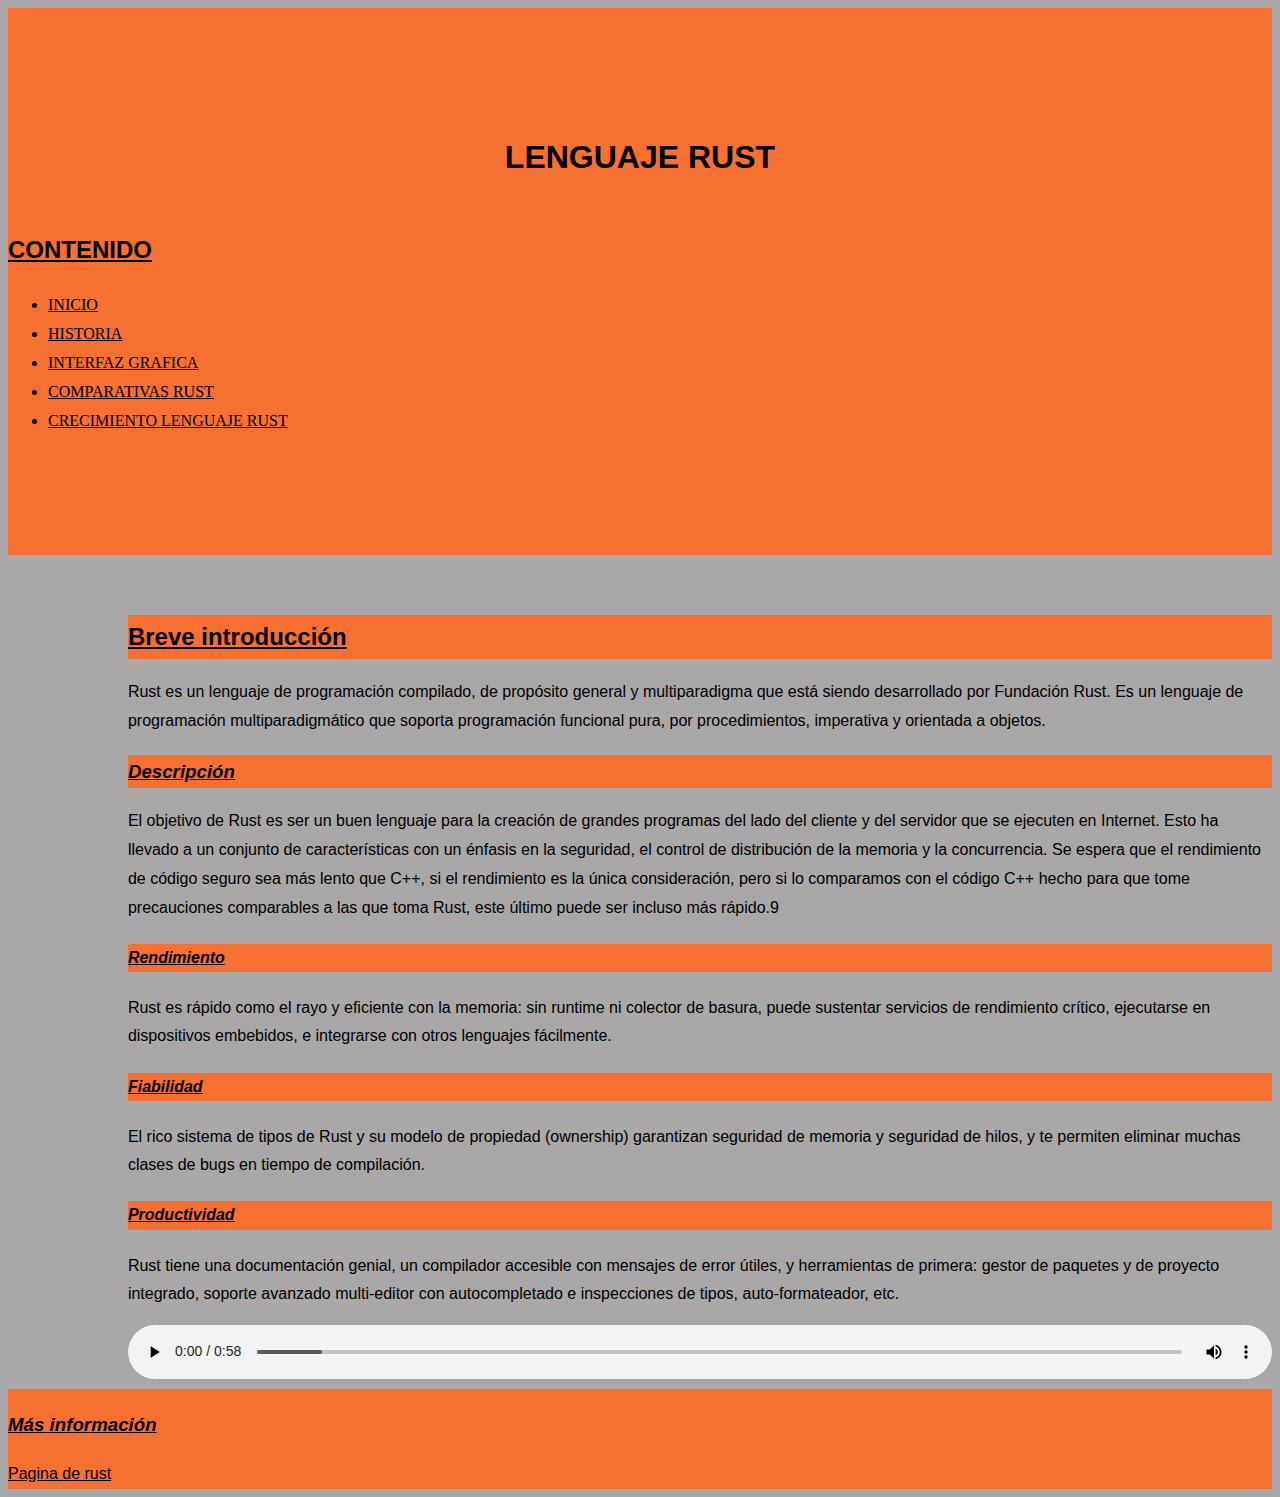
<file: S1/index.html>
<!DOCTYPE HTML>

<html lang="es">

<head>
    <!-- Datos que describen el documento -->
    <meta charset="UTF-8" />
    <meta name="author" content="Santiago Fidalgo" />
    <meta name="description" content="Pagina principal sobre el Lenguaje Rust" />
    <meta name="keywords" content="rust, lenguaje, " />

    <!--Definición de la ventana gráfica-->
    <meta name="viewport" content="width=device-width, initial scale=1.0" />
    <title>Lenguaje Rust</title>
    <!-- Link de enlaces a la hoja de estilo -->
    <link rel="stylesheet" type="text/css" href="estilo/estilo.css" />
    <link rel="stylesheet" type="text/css" href="estilo/layout.css" />
</head>

<body>
    <!-- Datos con el contenidos que aparece en el navegador -->
    <header>
        <h1>Lenguaje Rust</h1>

        <nav>
            <h2>Contenido</h2>
            <ul class="navigation">
                <li><a title="Introducción" accesskey="I" href="index.html" tabindex=1>Inicio</a></li>
                <li><a title="Historia" accesskey="H" href="Historia.html" tabindex=2>Historia</a></li>
                <li><a title="Interfaz Grafica" accesskey="G" href="InterfazGrafica.html" tabindex=3>Interfaz
                        Grafica</a></li>
                <li><a title="Comparativa Rust" accesskey="C" href="ComparativaLenguajes.html" tabindex=4>Comparativas Rust</a></li>
                <li><a title="Crecimiento Lenguaje Rust" accesskey="R" href="Crecimiento.html" tabindex=5>Crecimiento Lenguaje Rust</a></li>
            </ul>
        </nav>
    </header>
    <main>
        <section>
            <h2>Breve introducción</h2>
            <p>
                Rust es un lenguaje de programación compilado, de propósito general y multiparadigma que está siendo desarrollado por Fundación Rust. Es un lenguaje de programación multiparadigmático que soporta programación funcional pura, por procedimientos, imperativa
                y orientada a objetos.
            </p>

            <h3>Descripción</h3>
            <p>
                El objetivo de Rust es ser un buen lenguaje para la creación de grandes programas del lado del cliente y del servidor que se ejecuten en Internet. Esto ha llevado a un conjunto de características con un énfasis en la seguridad, el control de distribución
                de la memoria y la concurrencia. Se espera que el rendimiento de código seguro sea más lento que C++, si el rendimiento es la única consideración, pero si lo comparamos con el código C++ hecho para que tome precauciones comparables a las
                que toma Rust, este último puede ser incluso más rápido.9​
            </p>

            <h4>Rendimiento</h4>
            <p>Rust es rápido como el rayo y eficiente con la memoria: sin runtime ni colector de basura, puede sustentar servicios de rendimiento crítico, ejecutarse en dispositivos embebidos, e integrarse con otros lenguajes fácilmente.
            </p>

            <h4>Fiabilidad</h4>
            <p>
                El rico sistema de tipos de Rust y su modelo de propiedad (ownership) garantizan seguridad de memoria y seguridad de hilos, y te permiten eliminar muchas clases de bugs en tiempo de compilación.
            </p>
            <h4>Productividad</h4>
            <p>
                Rust tiene una documentación genial, un compilador accesible con mensajes de error útiles, y herramientas de primera: gestor de paquetes y de proyecto integrado, soporte avanzado multi-editor con autocompletado e inspecciones de tipos, auto-formateador,
                etc.
            </p>
            
        </section>
        <audio src="multimedia/rustAudio.mp3" controls></audio>
    </main>
    <footer>
        <h3>Más información</h3>
        <a href="https://www.rust-lang.org/es">Pagina de rust</a><br>
    </footer>
</body>

</html>
</file>
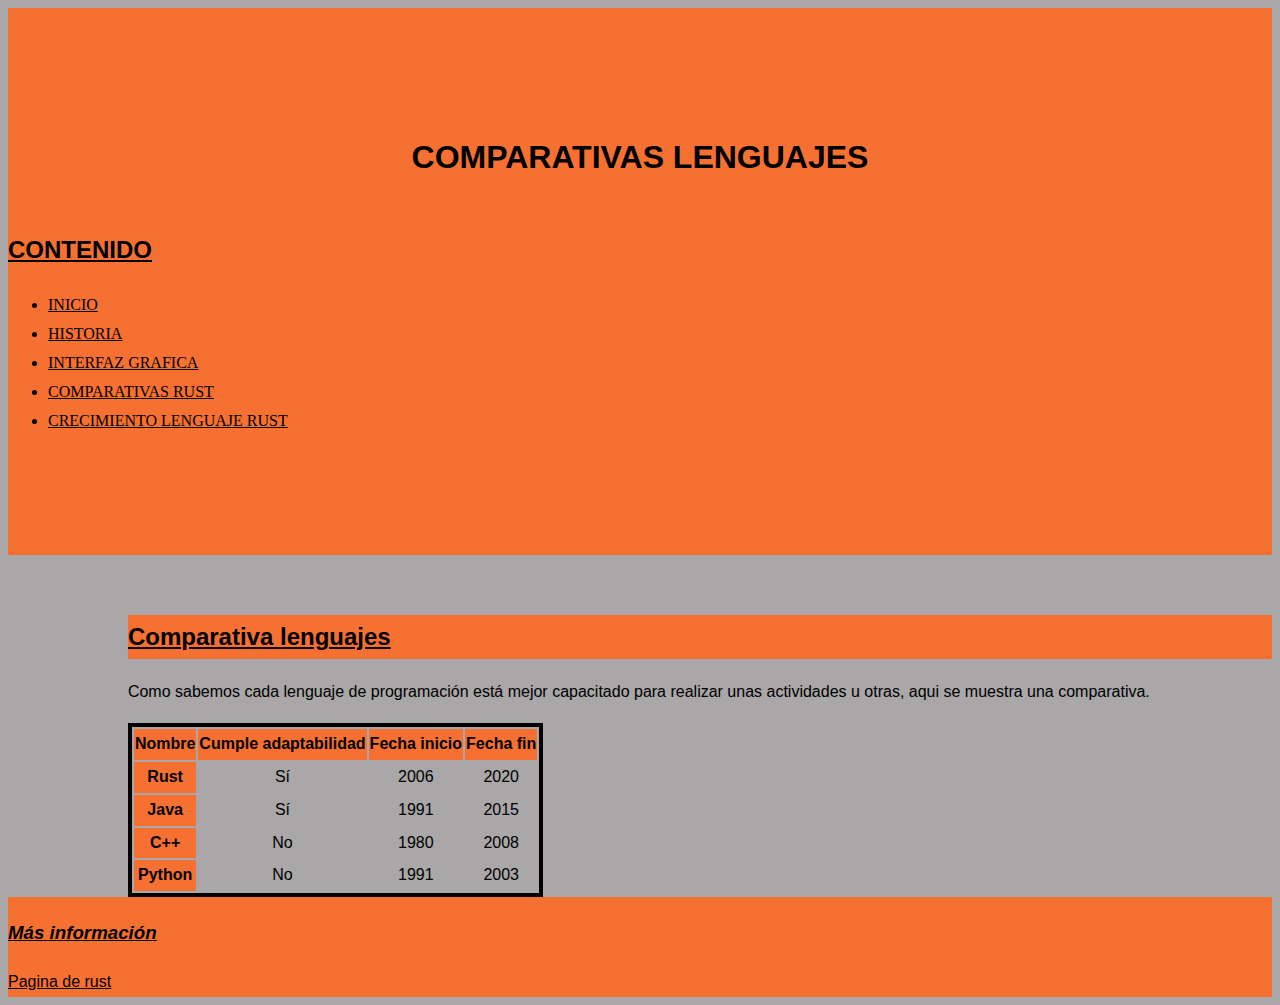
<file: S1/ComparativaLenguajes.html>
<!DOCTYPE HTML>

<html lang="es">

<head>
    <!-- Datos que describen el documento -->
    <meta charset="UTF-8" />
    <meta name="author" content="Santiago Fidalgo" />
    <meta name="description" content="Pagina sobre la interfaz grafica del Lenguaje Rust" />
    <meta name="keywords" content="aquí cada documento debe tener la lista de las palabras clave del mismo separadas por comas" />

    <!--Definición de la ventana gráfica-->
    <meta name="viewport" content="width=device-width, initial scale=1.0" />
    <title>Lenguaje Rust</title>
    <!-- Link de enlaces a la hoja de estilo -->
    <link rel="stylesheet" type="text/css" href="estilo/estilo.css" />
    <link rel="stylesheet" type="text/css" href="estilo/layout.css" />
</head>

<body>
    <!-- Datos con el contenidos que aparece en el navegador -->
    <header>
        <h1>Comparativas lenguajes</h1>

        <nav>
            <h2>Contenido</h2>
            <ul class="navigation">
                <li><a title="Introducción" accesskey="I" href="index.html" tabindex=1>Inicio</a></li>
                <li><a title="Historia" accesskey="H" href="Historia.html" tabindex=2>Historia</a></li>
                <li><a title="Interfaz Grafica" accesskey="G" href="InterfazGrafica.html" tabindex=3>Interfaz
                        Grafica</a></li>
                <li><a title="Comparativa Rust" accesskey="C" href="ComparativaLenguajes.html" tabindex=4>Comparativas Rust</a></li>
                <li><a title="Crecimiento Lenguaje Rust" accesskey="R" href="Crecimiento.html" tabindex=5>Crecimiento Lenguaje Rust</a></li>
            </ul>
        </nav>
    </header>


    <main>
        <section>
            <h2>Comparativa lenguajes</h2>
            <p>
                Como sabemos cada lenguaje de programación está mejor capacitado para realizar unas actividades u otras, aqui se muestra una comparativa.
            </p>

            <table>
                <tr>	 
                    <th scope="row" id="nombre">Nombre</th>
                    <th scope="col" id="cumple">Cumple adaptabilidad </th>
                    <th scope="col" id="fechaIn">Fecha inicio</th>
                    <th scope="col" id="fechaFin">Fecha fin </th> 
                </tr>
                <tr>
                    <th scope="row" id="rust" headers = "nombre">Rust</th> 
                    <td headers = "cumple">Sí</td>
                    <td headers = "fechaIn">2006</td>
                    <td headers = "fechaFin">2020</td>
                </tr>
                <tr>
                    <th scope="row" id="java" headers = "nombre">Java</th>
                    <td headers = "cumple">Sí</td>
                    <td headers = "fechaIn">1991</td>
                    <td headers = "fechaFin">2015</td>
                </tr>
                <tr>
                    <th scope="row" id="c" headers = "nombre">C++</th>
                    <td headers = "cumple">No</td>
                    <td headers = "fechaIn">1980</td>
                    <td headers = "fechaFin">2008</td>
                </tr>
                <tr>
                    <th scope="row" id="python" headers = "nombre">Python</th>
                    <td headers = "cumple">No</td>
                    <td headers = "fechaIn">1991</td>
                    <td headers = "fechaFin">2003</td>
                </tr>
            </table>

        </section>
    </main>
    <footer>
        <h3>Más información</h3>
        <a href="https://www.rust-lang.org/es">Pagina de rust</a><br>
    </footer>
</body>

</html>
</file>
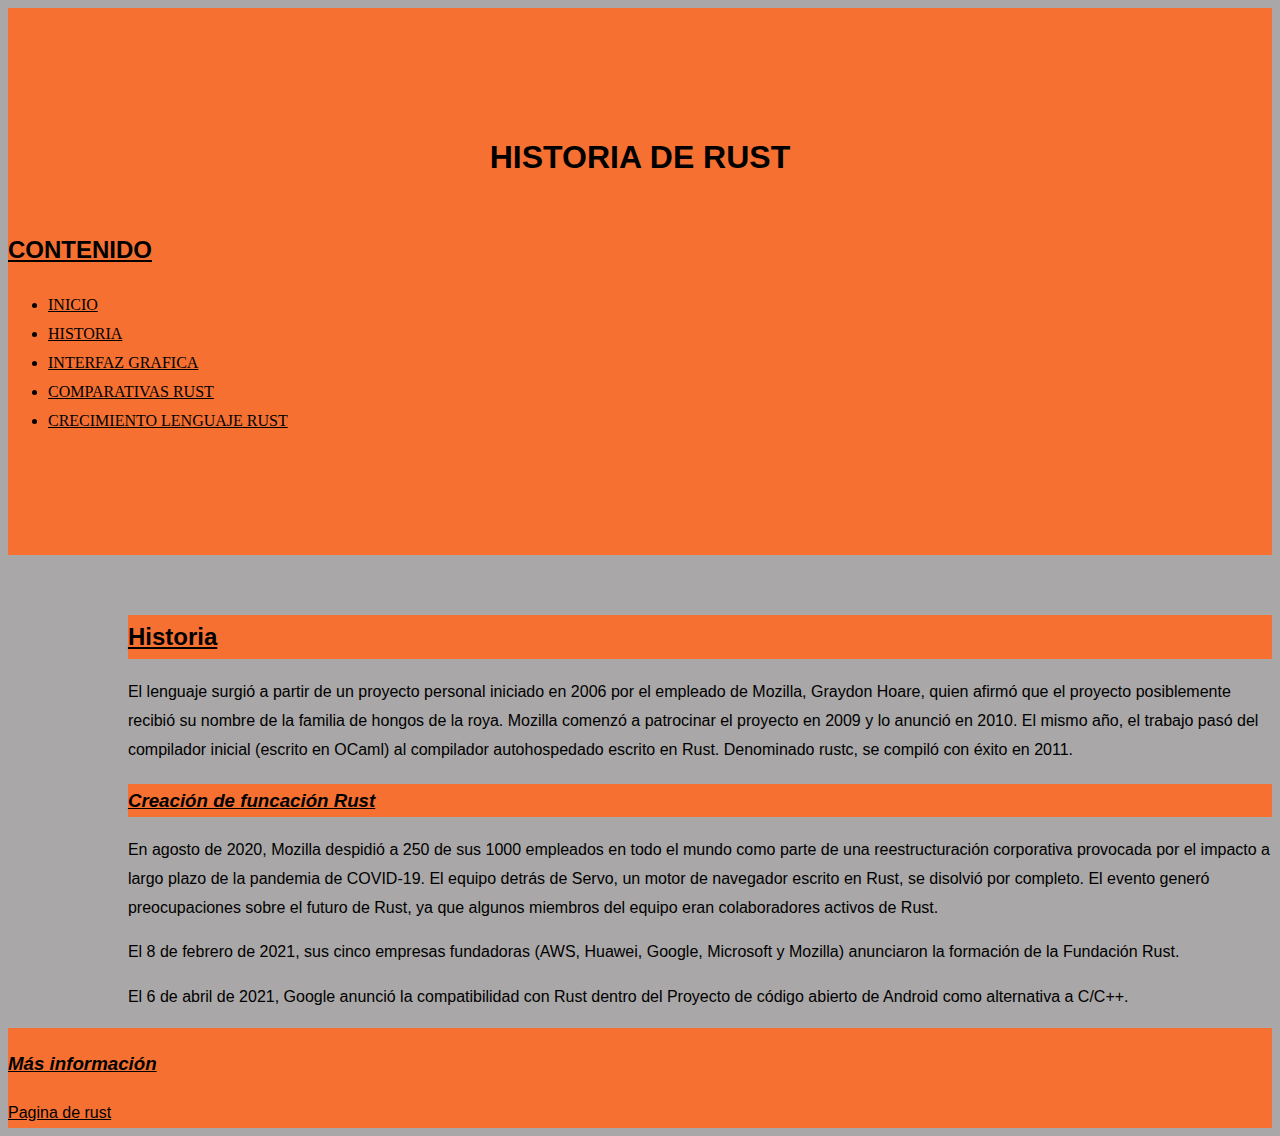
<file: S1/Historia.html>
<!DOCTYPE HTML>

<html lang="es">

<head>
    <!-- Datos que describen el documento -->
    <meta charset="UTF-8" />
    <meta name="author" content="Santiago Fidalgo" />
    <meta name="description" content="Pagina sobre la historia del Lenguaje Rust" />
    <meta name="keywords" content="aquí cada documento debe tener la lista de las palabras clave del mismo separadas por comas" />

    <!--Definición de la ventana gráfica-->
    <meta name="viewport" content="width=device-width, initial scale=1.0" />
    <title>Lenguaje Rust</title>
    <!-- Link de enlaces a la hoja de estilo -->
    <link rel="stylesheet" type="text/css" href="estilo/estilo.css" />
    <link rel="stylesheet" type="text/css" href="estilo/layout.css" />
</head>

<body>
    <!-- Datos con el contenidos que aparece en el navegador -->
    <header>
        <h1>Historia de Rust</h1>

        <nav>
            <h2>Contenido</h2>
            <ul class="navigation">
                <li><a title="Introducción" accesskey="I" href="index.html" tabindex=1>Inicio</a></li>
                <li><a title="Historia" accesskey="H" href="Historia.html" tabindex=2>Historia</a></li>
                <li><a title="Interfaz Grafica" accesskey="G" href="InterfazGrafica.html" tabindex=3>Interfaz
                        Grafica</a></li>
                <li><a title="Comparativa Rust" accesskey="C" href="ComparativaLenguajes.html" tabindex=4>Comparativas Rust</a></li>
                <li><a title="Crecimiento Lenguaje Rust" accesskey="R" href="Crecimiento.html" tabindex=5>Crecimiento Lenguaje Rust</a></li>
            </ul>
        </nav>
    </header>

    <main>
        <section>
            <h2>Historia</h2>
            <p>
                El lenguaje surgió a partir de un proyecto personal iniciado en 2006 por el empleado de Mozilla, Graydon Hoare, quien afirmó que el proyecto posiblemente recibió su nombre de la familia de hongos de la roya. Mozilla comenzó a patrocinar el proyecto en
                2009 y lo anunció en 2010. El mismo año, el trabajo pasó del compilador inicial (escrito en OCaml) al compilador autohospedado escrito en Rust. Denominado rustc, se compiló con éxito en 2011.
            </p>

        </section>
        <h3>Creación de funcación Rust</h3>
        <p>
            En agosto de 2020, Mozilla despidió a 250 de sus 1000 empleados en todo el mundo como parte de una reestructuración corporativa provocada por el impacto a largo plazo de la pandemia de COVID-19. El equipo detrás de Servo, un motor de navegador escrito
            en Rust, se disolvió por completo. El evento generó preocupaciones sobre el futuro de Rust, ya que algunos miembros del equipo eran colaboradores activos de Rust.
        </p>
        <p>
            El 8 de febrero de 2021, sus cinco empresas fundadoras (AWS, Huawei, Google, Microsoft y Mozilla) anunciaron la formación de la Fundación Rust.
        </p>
        <p>
            El 6 de abril de 2021, Google anunció la compatibilidad con Rust dentro del Proyecto de código abierto de Android como alternativa a C/C++.
        </p>
    </main>
    <footer>
        <h3>Más información</h3>
        <a href="https://www.rust-lang.org/es">Pagina de rust</a><br>
    </footer>
</body>

</html>
</file>
<file: S1/estilo/estilo.css>
/* 
    Autor : Santiago Fidalgo
    UO265578
    Descripción de la hoja de estilo:
*/

/* Especifidad = 001 */
body {
    font-family: Tahoma, sans-serif;
    font-size: 1em;
    font-weight: 400;
    color: #000;
    background-color: #A9A7A7;
}
/* Especifidad = 001 */
header {
    background-color: #F67031;

    text-transform: uppercase;
    padding: 6.25em 0em;
}
/* Especifidad = 001 */
h2 {
    text-decoration: underline;
    font-family: Arial, Helvetica, serif;
    background-color: #F67031;
    /*
        El background color se hereda de body 
    */
}

/* Especifidad = 001 */
nav {
    font-family: Verdana, serif;
}
/* Especifidad = 001 */
ul {
    border-width: 0.5em;
    border-radius: 2.5em;
}
/* Especifidad = 001 */
a {
    color: #000;
}
/* Especifidad = 001 */
footer {
    background-color: #F67031;;
}
/* Especifidad = 001 */
h3,
h4,
h5,
h6 {
    text-decoration: underline;
    font-family: Arial, Helvetica, serif;
    font-style: italic;
    background-color: #F67031;;
}
/* Especifidad = 011 */
td:nth-child(1) {
    font-weight: 700;
}
/* Especifidad = 001 */
th {
    background-color: #F67031;;
    font-weight: 700;
}
/* Especifidad = 001 */
table {
    border: 0.25em solid black;
}
</file>
<file: S1/estilo/layout.css>
/* 
    Autor : Santiago Fidalgo
    UO265578
    Descripción de la hoja de estilo:
*/


/* Especifidad = 001 */
body {
    line-height: 1.8;
    display: grid;
    grid-template-columns: 1fr 10fr;
    grid-template-areas:
      'header header'
      'menu main'
      'footer footer';

}
/* Especifidad = 001 */
header{
    grid-area: header;
}

/* Especifidad = 001 */
h1 {
    text-align: center;
}
/* Especifidad = 001 */
nav {
    grid-area: menu;
    float: left;
    padding-right: 6.25em;
    padding-bottom: 0.25em;
}
/* Especifidad = 001 */
img {
    grid-area: main;
    float: right;
    padding-left: 0.625em;
    padding-bottom: 0.3125em;
}
/* Especifidad = 001 */
video {
    width: 100%;
    height: 37.5em;
    object-fit: cover;
    z-index: -100;
}
/* Especifidad = 001 */
audio {
    width: 100%;
    object-fit: cover;
    z-index: -100;
}
/* Especifidad = 001 */
main {
    grid-area: main;
    padding-top: 2.5em;
    padding-left: 0.3125em;
}
/* Especifidad = 001 */
td {
    text-align: center;
}
/* Especifidad = 001 */
table {
    align-content: center;
}
/* Especifidad = 001 */
footer {
    grid-area: footer;
}
</file>
